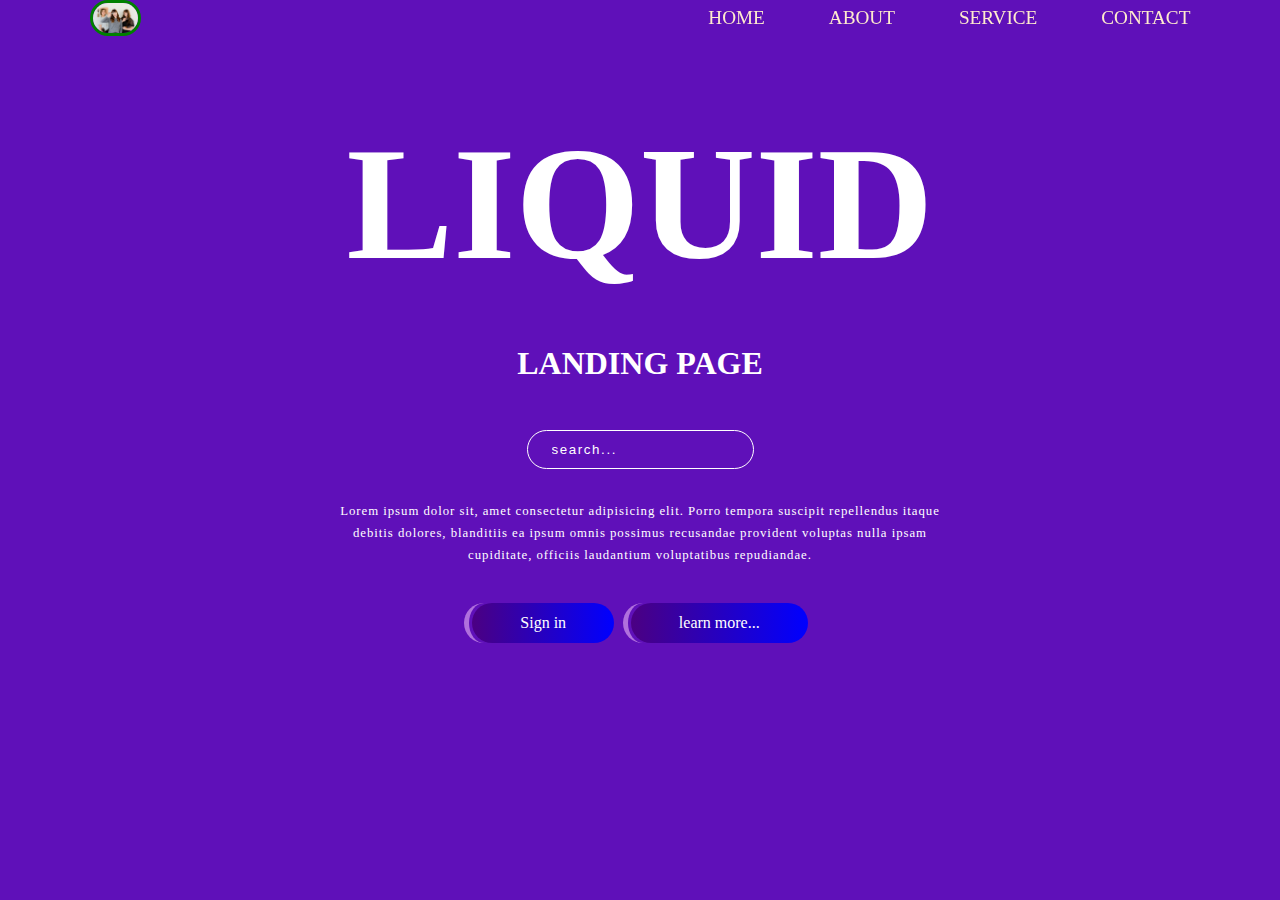
<file: index.html>
<!DOCTYPE html>
<html lang="en">
<head>
    <meta charset="UTF-8">
    <meta http-equiv="X-UA-Compatible" content="IE=edge">
    <meta name="viewport" content="width=device-width, initial-scale=1.0">
    <title>mquery2</title>
    <link rel="stylesheet" href="style.css">
    <link rel="stylesheet" href="C:\Users\david\Desktop\web development\liquid landingpage\dom class\Font-Awesome-master\css\all.css">
   <link rel="stylesheet" href="https://cdnjs.cloudflare.com/ajax/libs/font-awesome/6.1.1/css/all.min.css">
    <link rel="icon" href="C:\Users\david\Desktop\web development\liquid landingpage\hair3.jpg">
</head>
<body>
    <div class="container-fluid">
    <!-- navbar starts here -->
    <nav>
        <div class="container">
            <img src="hair2.jpg" alt="logo" width="100px">
            <input type="checkbox" id="showNav"> 
            <label for="showNav" id="toggleNav"><i class="fa fa-bars"></i></label>
        <ul>
            <li><a href="#">Home</a></li>
            <li><a href="#">About</a></li>
            <li><a href="#">Service</a></li>
            <li><a href="#">Contact</a></li>
        </ul>
    </div>
    </nav>
        <!-- navbar ends here -->

        <!-- section -->
        <div class="section">
            <div class="container">
                <h1>Liquid</h1>
                <h3>landing page</h3>
                <input type="search" placeholder="search...">
                <p>Lorem ipsum dolor sit, amet consectetur adipisicing elit. Porro tempora suscipit repellendus itaque debitis dolores, blanditiis ea ipsum omnis possimus recusandae provident voluptas nulla ipsam cupiditate, officiis laudantium voluptatibus repudiandae.</p>
                <a href="#">Sign in</a>
                <a href="#">learn more...</a>
            </div>
        </div>
    </div>      
</body>
</html>
</file>
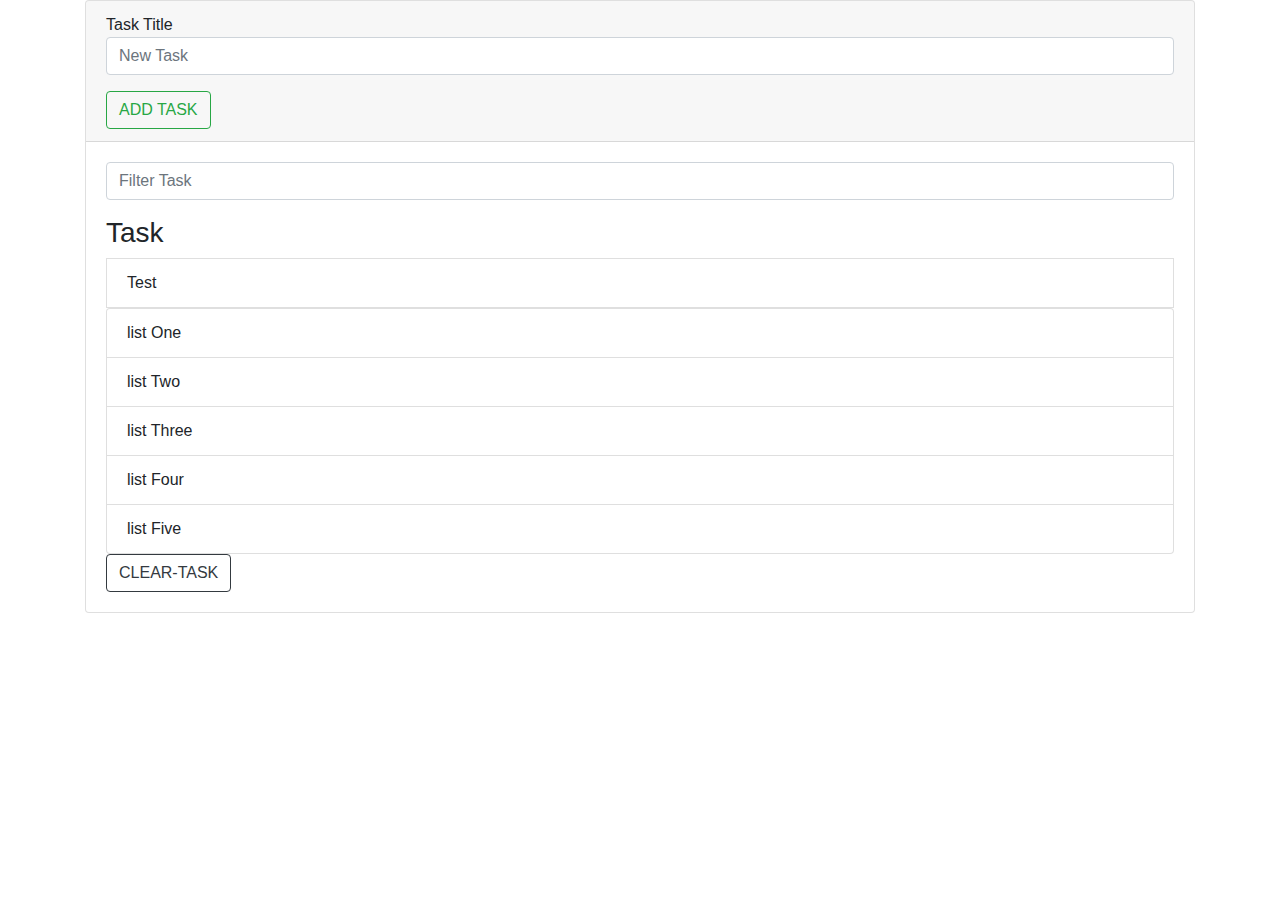
<file: dom class/index.html>
<!DOCTYPE html>
<html lang="en">
<head>
    <meta charset="UTF-8">
    <meta http-equiv="X-UA-Compatible" content="IE=edge">
    <meta name="viewport" content="width=device-width, initial-scale=1.0">
    <title>Document</title>
    <link rel="stylesheet" href="css/bootstrap.css">
    <link rel="stylesheet" href="C:\Users\david\Desktop\VIRUS\DOM\dom class\Font-Awesome-master\css\all.css">
    <script src="js/jquery.min.js.js"></script>
    <script src="js/bootstrap.js"></script>
    <script src="js/proper.js"></script>
    
</head>
<!-- DOM can access and change all d element of an html document -->
<body>
    <div class="container">
        <div class="row">
            <div class="col-12">
                <div class="card">
                    <div class="card-header">
                        <span class="card-text"> Task Title</span>
                        <div class="row">
                            <form action="index.php" method="post" id="task-form" class="col-12">
                                <div class="form-group">
                                    <input type="text" class="form-control" name="task" id="task" placeholder="New Task">
                                   
                                </div>
                                <input type="submit" value="ADD TASK" class="btn btn-outline-success">
                            </form>
                        </div>
                    </div>
                    <div class="card-body">
                        <div id="task-title">
                            <div class="form-group">
                                <input type="text" class="form-control" name="filter" id="filter" placeholder="Filter Task">
                            </div>
                            <!-- <h3 id="task-name" class="text">Task</h3> -->
                            <h3 id="task-name">Task</h3>
                            <div class="list-group-item">Test</div>
                            <ul class="list-group">
                                <li class="list-group-item">list One
                                    <a href="" class="delete-item float-right">
                                        <i class="fas fa-trash-alt"></i>
                                    </a>
                                </li>
                                <li class="list-group-item">list Two
                                    <a href="" class="delete-item float-right">
                                        <i class="fas fa-trash-alt"></i>
                                    </a>
                                </li>
                                <li class="list-group-item">list Three
                                    <a href="" class="delete-item float-right">
                                        <i class="fas fa-trash-alt"></i>
                                    </a>
                                </li>
                                <li class="list-group-item">list Four
                                    <a href="" class="delete-item float-right">
                                        <i class="fas fa-trash-alt"></i>
                                    </a>
                                </li>
                                <li class="list-group-item">list Five
                                    <a href="" class="delete-item float-right">
                                        <i class="fas fa-trash-alt"></i>
                                    </a>
                                </li>
                                
                            </ul>
                            <a href="#" class="btn btn-outline-dark clear-task">CLEAR-TASK</a>
                        </div>
                    </div>
                </div>
            </div>
        </div>
    </div>
    <script src="form.js"></script>
</body>
</html>
</file>
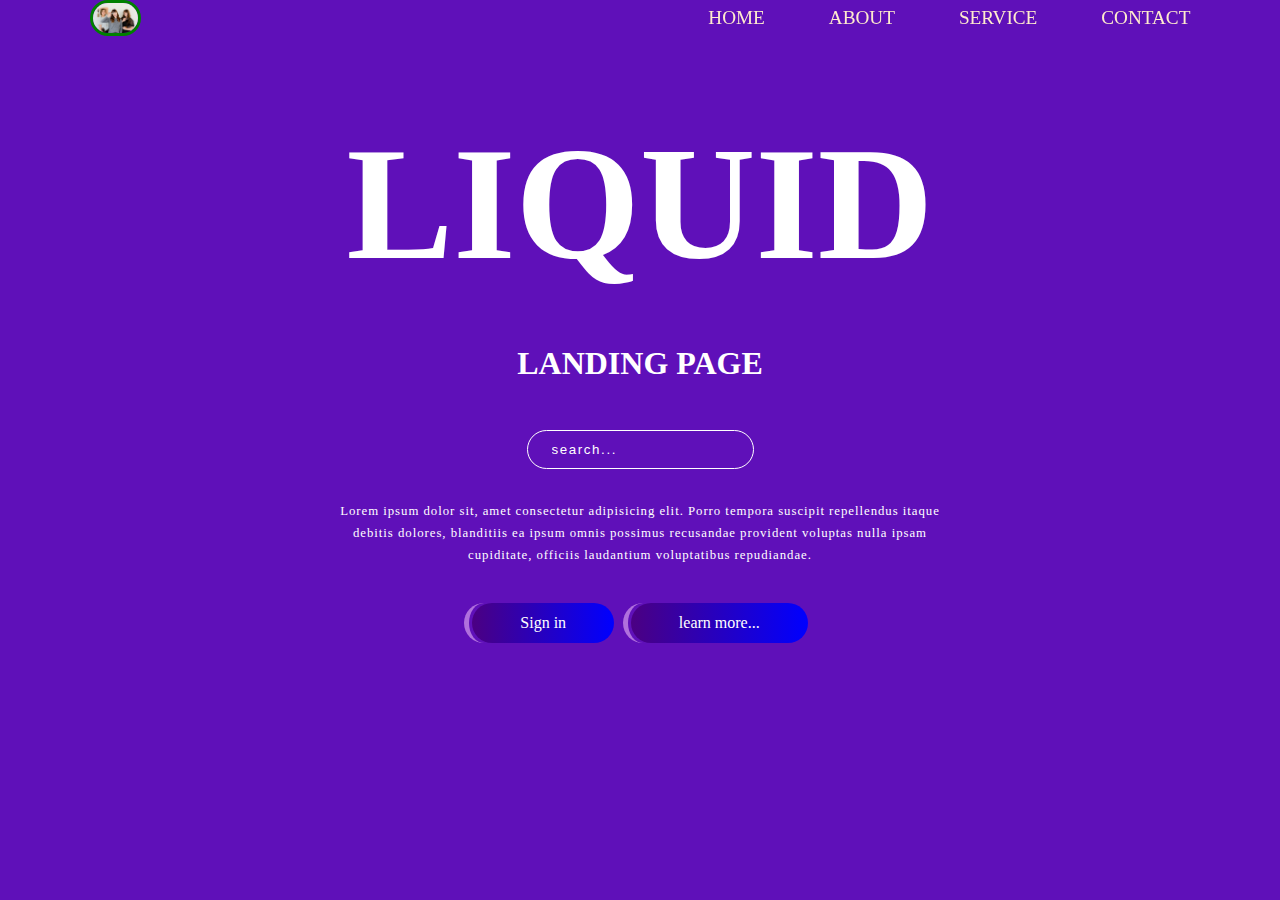
<file: mquery2.html>
<!DOCTYPE html>
<html lang="en">
<head>
    <meta charset="UTF-8">
    <meta http-equiv="X-UA-Compatible" content="IE=edge">
    <meta name="viewport" content="width=device-width, initial-scale=1.0">
    <title>mquery2</title>
    <link rel="stylesheet" href="mquery2.css">
    <link rel="stylesheet" href="C:\Users\david\Desktop\web development\liquid landingpage\dom class\Font-Awesome-master\css\all.css">
    <link rel="icon" href="C:\Users\david\Desktop\web development\liquid landingpage\hair3.jpg">
</head>
<body>
    <div class="container-fluid">
    <!-- navbar starts here -->
    <nav>
        <div class="container">
            <img src="hair2.jpg" alt="logo" width="100px">
            <input type="checkbox" id="showNav"> 
            <label for="showNav" id="toggleNav"><i class="fa fa-bars"></i></label>
        <ul>
            <li><a href="#">Home</a></li>
            <li><a href="#">About</a></li>
            <li><a href="#">Service</a></li>
            <li><a href="#">Contact</a></li>
        </ul>
    </div>
    </nav>
        <!-- navbar ends here -->

        <!-- section -->
        <div class="section">
            <div class="container">
                <h1>Liquid</h1>
                <h3>landing page</h3>
                <input type="search" placeholder="search...">
                <p>Lorem ipsum dolor sit, amet consectetur adipisicing elit. Porro tempora suscipit repellendus itaque debitis dolores, blanditiis ea ipsum omnis possimus recusandae provident voluptas nulla ipsam cupiditate, officiis laudantium voluptatibus repudiandae.</p>
                <a href="#">Sign in</a>
                <a href="#">learn more...</a>
            </div>
        </div>
    </div>      
</body>
</html>
</file>
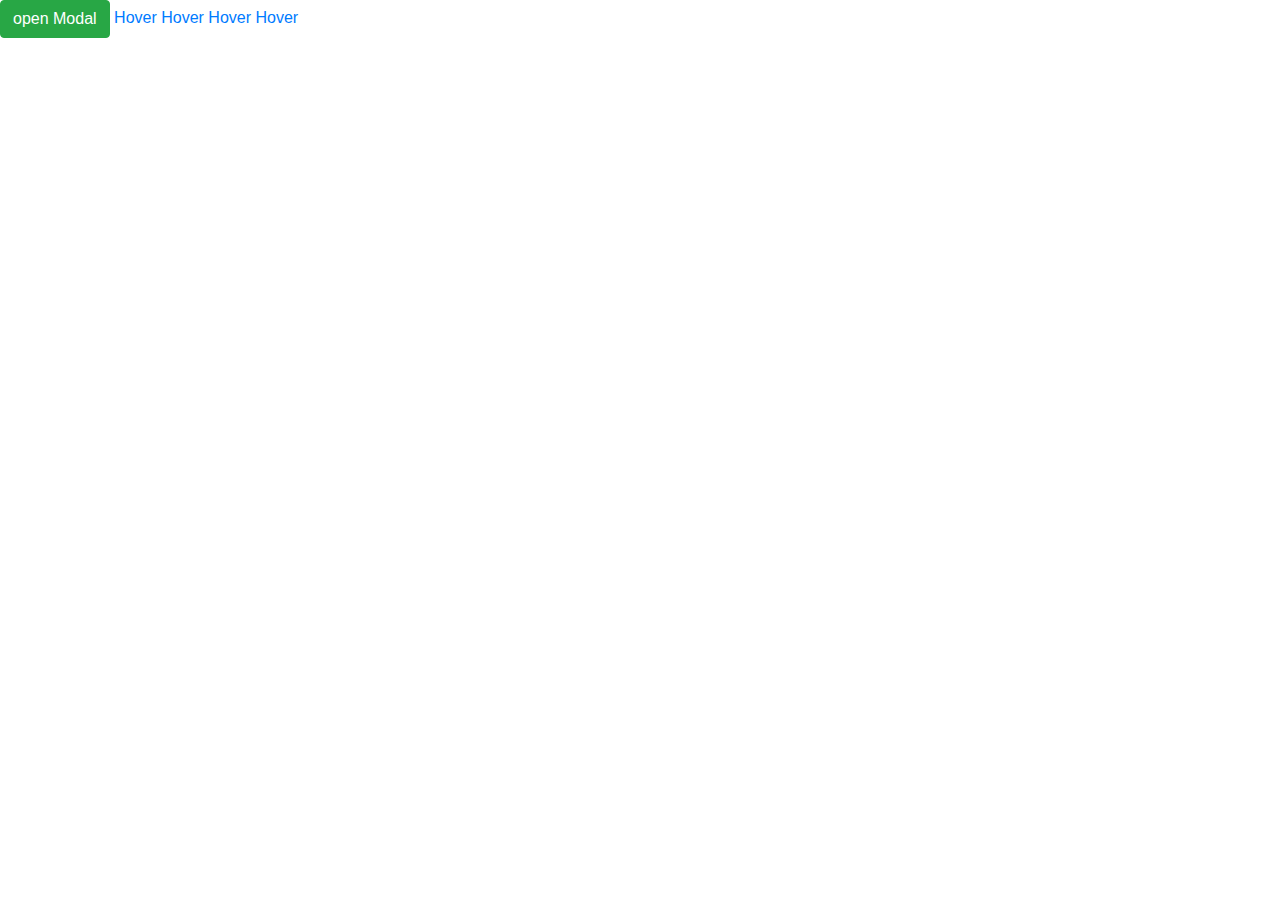
<file: dom class/modal.html>
<!DOCTYPE html>
<html lang="en">
<head>
    <meta charset="UTF-8">
    <meta http-equiv="X-UA-Compatible" content="IE=edge">
    <meta name="viewport" content="width=device-width, initial-scale=1.0">
    <title>Document</title>
    <link rel="stylesheet" href="css/bootstrap.css">
    <link rel="stylesheet" href="C:\Users\david\Desktop\VIRUS\DOM\dom class\Font-Awesome-master\css\all.css">
    <script src="js/jquery.min.js.js"></script>
    <script src="js/proper.js"></script>
    <script src="js/bootstrap.js"></script>
    
</head>
<body>
    <!-- A modal is a pop up window that displays at d top of a current page -->
    <button type="button" class="btn btn-success" data-toggle="modal" data-target="#modal">
        open Modal
    </button>

    <div class="modal mt-5 fade" id="modal"> 
        <div class="modal-dialog modal-xl modal-dialog-centered">
            <div class="modal-content">
                <!-- modal Header -->
                <div class="modal-header">
                    <h3 class="modal-title">
                        Modal Heading
                    </h3>
                    <button type="button" class="close" data-dismiss="modal">&times;</button>
                </div>

                <!-- modal Body -->
                <div class="modal-body">
                    Lorem ipsum dolor sit amet consectetur adipisicing elit. Illo quisquam enim quos qui ab quasi harum error vitae officiis. Atque?
                </div>

                <!-- Modal footer -->
                <div class="modal-footer">
                    <button type="button" class="btn btn-primary" data-dismiss="modal">close</button>
                </div>
            </div>
        </div>
    </div>
    <!-- tool tip is a pop up shown as soon as mouse hover an element -->
    <a href="#" data-toggle="tooltip" data-placement="left" title="Hooray!!!">Hover</a>
    <a href="#" data-toggle="tooltip" data-placement="right" title="Hooray!!!">Hover</a>
    <a href="#" data-toggle="tooltip" data-placement="top" title="Hooray!!!">Hover</a>
    <a href="#" data-toggle="tooltip" data-placement="bottom" title="Hooray!!!">Hover</a>
    <script>
        // jquery using tooltip
        $(document).ready(function(){
            $('[data-toggle="tooltip"]').tooltip();
        });
    </script>
</body>
</html>
</file>
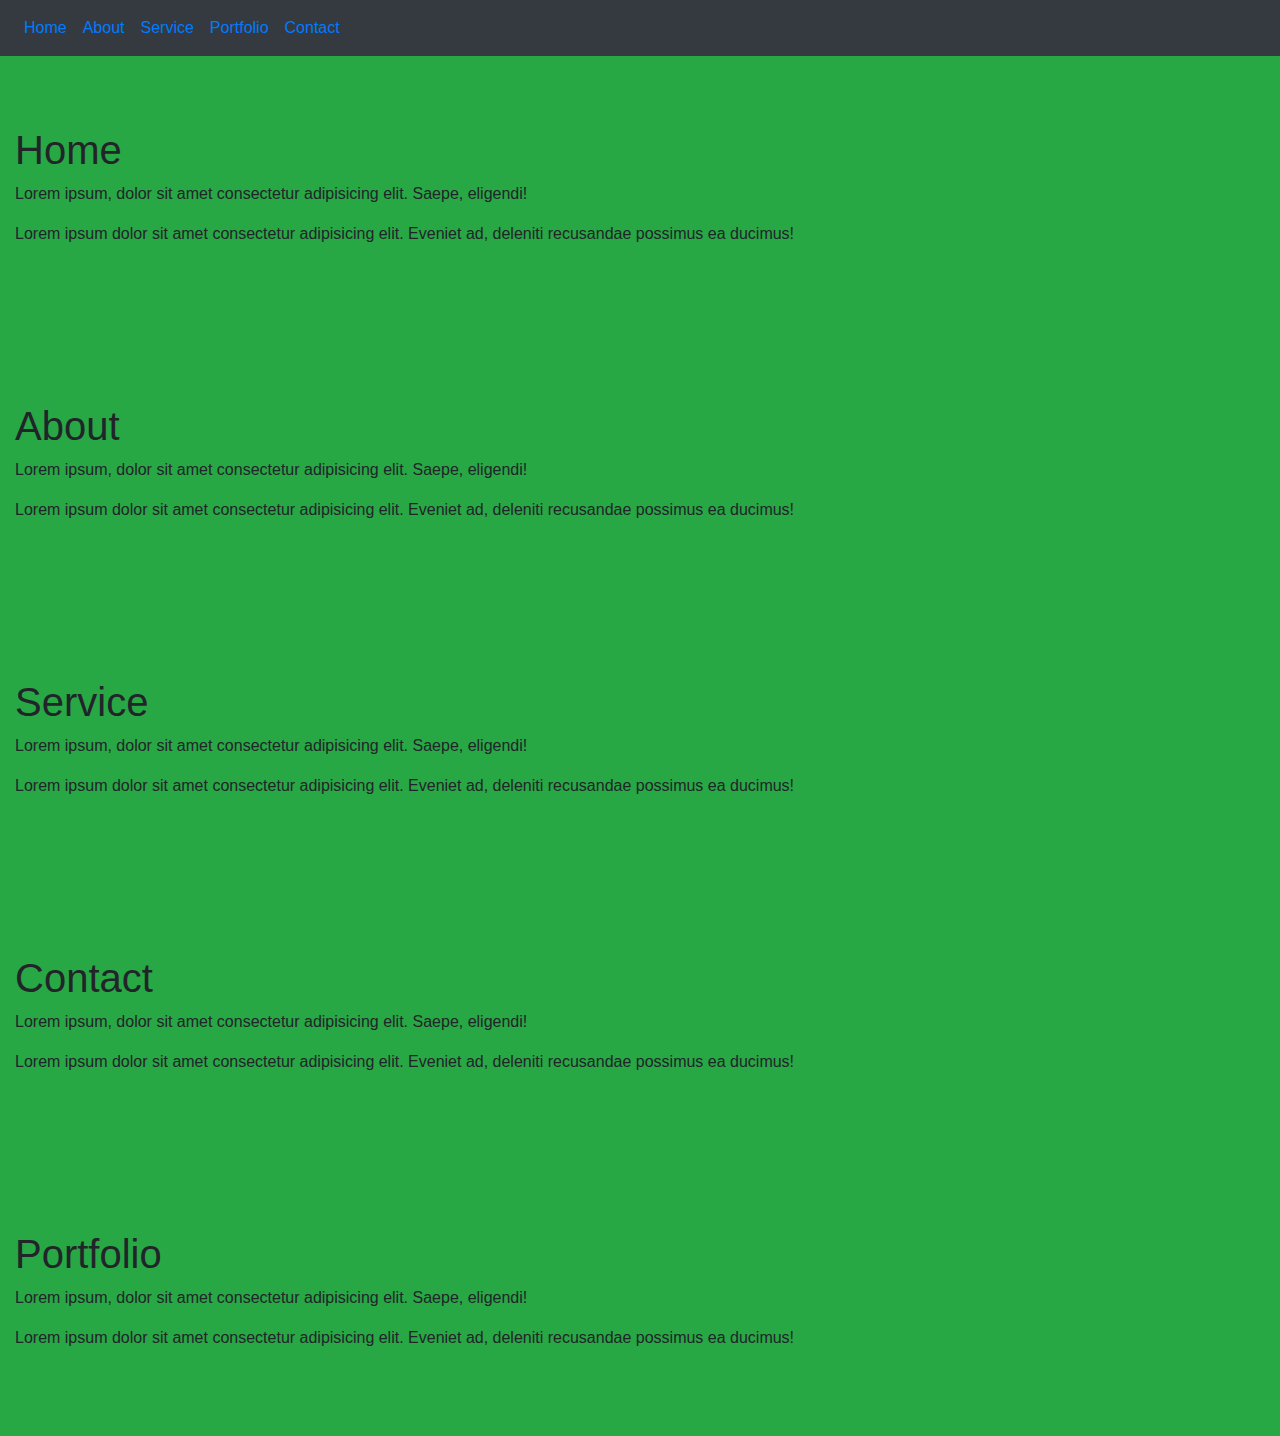
<file: dom class/scrollspy.html>
<!-- scrollspy automatically update links in a navigation link based on scroll position -->
<!DOCTYPE html>
<html lang="en">
<head>
    <meta charset="UTF-8">
    <meta http-equiv="X-UA-Compatible" content="IE=edge">
    <meta name="viewport" content="width=device-width, initial-scale=1.0">
    <title>Document</title>
    <link rel="stylesheet" href="css/bootstrap.css">
    <link rel="stylesheet" href="C:\Users\david\Desktop\VIRUS\DOM\dom class\Font-Awesome-master\css\all.css">
    <script src="js/jquery.min.js.js"></script>
    <script src="js/bootstrap.js"></script>
    <script src="js/proper.js"></script>
    
</head>
<body>
  
<body data-spy="scroll" data-target=".navbar">
 <!-- Navigation bar -->
 <nav class="navbar navbar-expand-sm bg-dark sticky-top">
    <ul class="navbar-nav">
        <li class="nav-item"><a href="#home" class="nav-link">Home</a></li>
        <li class="nav-item"><a href="#About" class="nav-link">About</a></li>
        <li class="nav-item"><a href="#Service" class="nav-link">Service</a></li>
        <li class="nav-item"><a href="#Portfolio" class="nav-link">Portfolio</a></li>
        <li class="nav-item"><a href="#Contact" class="nav-link">Contact</a></li>
    </ul>
</nav>
<div id="home" class="container-fluid bg-success" style="padding-top: 70px; padding-bottom: 70px;">
<h1>Home</h1>
<p>Lorem ipsum, dolor sit amet consectetur adipisicing elit. Saepe, eligendi!</p>
<p>Lorem ipsum dolor sit amet consectetur adipisicing elit. Eveniet ad, deleniti recusandae possimus ea ducimus!</p>
</div>

<div id="About" class="container-fluid bg-success" style="padding-top: 70px; padding-bottom: 70px;">
    <h1>About</h1>
    <p>Lorem ipsum, dolor sit amet consectetur adipisicing elit. Saepe, eligendi!</p>
    <p>Lorem ipsum dolor sit amet consectetur adipisicing elit. Eveniet ad, deleniti recusandae possimus ea ducimus!</p>
    </div>

    <div id="Service" class="container-fluid bg-success" style="padding-top: 70px; padding-bottom: 70px;">
        <h1>Service</h1>
        <p>Lorem ipsum, dolor sit amet consectetur adipisicing elit. Saepe, eligendi!</p>
        <p>Lorem ipsum dolor sit amet consectetur adipisicing elit. Eveniet ad, deleniti recusandae possimus ea ducimus!</p>
        </div>
    <div id="Contact" class="container-fluid bg-success" style="padding-top: 70px; padding-bottom: 70px;">
        <h1>Contact</h1>
        <p>Lorem ipsum, dolor sit amet consectetur adipisicing elit. Saepe, eligendi!</p>
        <p>Lorem ipsum dolor sit amet consectetur adipisicing elit. Eveniet ad, deleniti recusandae possimus ea ducimus!</p>
        </div>

        <div id="Portfolio" class="container-fluid bg-success" style="padding-top: 70px; padding-bottom: 70px;">
            <h1>Portfolio</h1>
            <p>Lorem ipsum, dolor sit amet consectetur adipisicing elit. Saepe, eligendi!</p>
            <p>Lorem ipsum dolor sit amet consectetur adipisicing elit. Eveniet ad, deleniti recusandae possimus ea ducimus!</p>
            </div>
    </body>
</body>
</html>
</file>
<file: style.css>
*{
    box-sizing: border-box;
    margin: 0;
    padding: 0;
    outline: 0;
    border: 0;
    text-decoration: none;
    list-style-type: none;
}
body{
    font-family: 'Times New Roman', Times, serif;
    background: rgb(95, 16, 185);
    width: 100vw;
    height: 100vh;
    overflow: hidden;
}
nav{
    position: fixed;
    width: 100%;
    z-index: 1;
}
nav .container{
    width: 86%;
    margin: 0 auto;
    display: flex;
    align-items: center;
    justify-content: space-between;
}

nav .container img{
    width: 3.2rem;
    border: solid green;
    border-radius: 30px;
    position: relative;
    /* right: 100px; */
}
nav .container #showNav, #toggleNav {
    display: none;
}

nav .container ul{
    display: flex;
    gap: 4rem;
}
nav .container ul a{
    color: blanchedalmond;
    text-transform: uppercase;
    font-size: 1.2rem;
    transition: all 300ms ease;
}
nav .container ul a:hover{
    color: rgb(109, 48, 223);
}

/* ======SECTION===== */
.section{
    display: grid;
    place-items: center;
    width: 100vw;
    height: 100%;
    text-align: center;
    color: #fff;
    position: relative;
    top: 7rem;
}
.section .container h1{
    font-size: 10rem;
    text-transform: uppercase;
    margin-bottom: 3rem;
    
}
.section .container h3{
    text-transform: uppercase;
    font-size: 2rem;
    margin-bottom: 3rem;
}
.section .container input[type="search"] {
    background: transparent;
    border: 1px solid #ffff;
    border-radius: 2rem;
    padding: 0.7rem 1.5rem;
    color: #fff;
    letter-spacing: 0.1rem;
    margin-bottom: 2rem;
}
.section .container input[type="search"]::placeholder {
    color: white;
    letter-spacing: 0.1rem;      
}
.section .container p{
    letter-spacing: 0.06rem;
    font-size: 0.8rem;
    line-height: 1.7;
    font-weight: 300;
    max-width: 40rem;
    margin: 0 auto;
    margin-bottom: 3rem;
}
.section .container a{
    background: linear-gradient(to right,indigo, blue);
    color: #fff;
    padding: 0.7rem 3rem;
    margin: 0.4rem;
    border-radius: 2rem;
    position: relative;
    transition: all 300ms ease;
}
.section .container a:before{
    content: "";
    position: absolute;
    top: 0;
    left: -0.5rem;
    width: 100%;
    height: 100%;
    border-radius: 2rem;
    border-left: 5px solid rgb(176, 112, 221);
    transition: all 300ms ease;
}
.section .container a:hover{
    background: linear-gradient(to left,rgb(60, 60, 207), rgb(36, 36, 58));
}

@media screen and (max-width: 700px) {
    nav .container{
        width: 100%;
        padding: 1rem;
        background: rgb(95, 16, 185);
        
    }  

    nav img{
        
        margin-left: 1rem;
    }

    nav .container #toggleNav {
        display: inline-block;
        color: white;
        font-size: 2rem;
        margin-right: 1rem;
        cursor: pointer;
    }
    nav .container #toggleNav:hover{
        color: aqua;
    }
    nav .container #showNav:checked ~ ul{
        display: block;

    }
    nav .container ul{
        display: none;
        position: absolute;
        top: 100%;
        width: 100%;
    }
    nav .container ul li{
        text-align: center;
        background: rgb(184, 152, 219);
        padding: 2rem 0;
        transition: all 300ms ease;
        cursor: pointer;
        
        right: 170px;
        /* bottom: 90px; */
        
    }
    nav .container ul li:hover{
        background: rgb(61, 4, 94);
        color: #fff;
    }
    .section .container h1{
        font-size: 7rem;
        text-transform: uppercase;
        margin-bottom: 3rem;
        
    }
}
</file>
<file: mquery2.css>
*{
    box-sizing: border-box;
    margin: 0;
    padding: 0;
    outline: 0;
    border: 0;
    text-decoration: none;
    list-style-type: none;
}
body{
    font-family: 'Times New Roman', Times, serif;
    background: rgb(95, 16, 185);
    width: 100vw;
    height: 100vh;
    overflow: hidden;
}
nav{
    position: fixed;
    width: 100%;
    z-index: 1;
}
nav .container{
    width: 86%;
    margin: 0 auto;
    display: flex;
    align-items: center;
    justify-content: space-between;
}

nav .container img{
    width: 3.2rem;
    border: solid green;
    border-radius: 30px;
    position: relative;
    /* right: 100px; */
}
nav .container #showNav, #toggleNav {
    display: none;
}

nav .container ul{
    display: flex;
    gap: 4rem;
}
nav .container ul a{
    color: blanchedalmond;
    text-transform: uppercase;
    font-size: 1.2rem;
    transition: all 300ms ease;
}
nav .container ul a:hover{
    color: rgb(109, 48, 223);
}

/* ======SECTION===== */
.section{
    display: grid;
    place-items: center;
    width: 100vw;
    height: 100%;
    text-align: center;
    color: #fff;
    position: relative;
    top: 7rem;
}
.section .container h1{
    font-size: 10rem;
    text-transform: uppercase;
    margin-bottom: 3rem;
    
}
.section .container h3{
    text-transform: uppercase;
    font-size: 2rem;
    margin-bottom: 3rem;
}
.section .container input[type="search"] {
    background: transparent;
    border: 1px solid #ffff;
    border-radius: 2rem;
    padding: 0.7rem 1.5rem;
    color: #fff;
    letter-spacing: 0.1rem;
    margin-bottom: 2rem;
}
.section .container input[type="search"]::placeholder {
    color: white;
    letter-spacing: 0.1rem;      
}
.section .container p{
    letter-spacing: 0.06rem;
    font-size: 0.8rem;
    line-height: 1.7;
    font-weight: 300;
    max-width: 40rem;
    margin: 0 auto;
    margin-bottom: 3rem;
}
.section .container a{
    background: linear-gradient(to right,indigo, blue);
    color: #fff;
    padding: 0.7rem 3rem;
    margin: 0.4rem;
    border-radius: 2rem;
    position: relative;
    transition: all 300ms ease;
}
.section .container a:before{
    content: "";
    position: absolute;
    top: 0;
    left: -0.5rem;
    width: 100%;
    height: 100%;
    border-radius: 2rem;
    border-left: 5px solid rgb(176, 112, 221);
    transition: all 300ms ease;
}
.section .container a:hover{
    background: linear-gradient(to left,rgb(60, 60, 207), rgb(36, 36, 58));
}

@media screen and (max-width: 700px) {
    nav .container{
        width: 100%;
        padding: 1rem;
        background: rgb(95, 16, 185);
        
    }  

    nav img{
        
        margin-left: 1rem;
    }

    nav .container #toggleNav {
        display: inline-block;
        color: white;
        font-size: 2rem;
        margin-right: 1rem;
        cursor: pointer;
    }
    nav .container #toggleNav:hover{
        color: aqua;
    }
    nav .container #showNav:checked ~ ul{
        display: block;

    }
    nav .container ul{
        display: none;
        position: absolute;
        top: 100%;
        width: 100%;
    }
    nav .container ul li{
        text-align: center;
        background: rgb(184, 152, 219);
        padding: 2rem 0;
        transition: all 300ms ease;
        cursor: pointer;
        
        right: 170px;
        /* bottom: 90px; */
        
    }
    nav .container ul li:hover{
        background: rgb(61, 4, 94);
        color: #fff;
    }
    .section .container h1{
        font-size: 7rem;
        text-transform: uppercase;
        margin-bottom: 3rem;
        
    }
}
</file>
